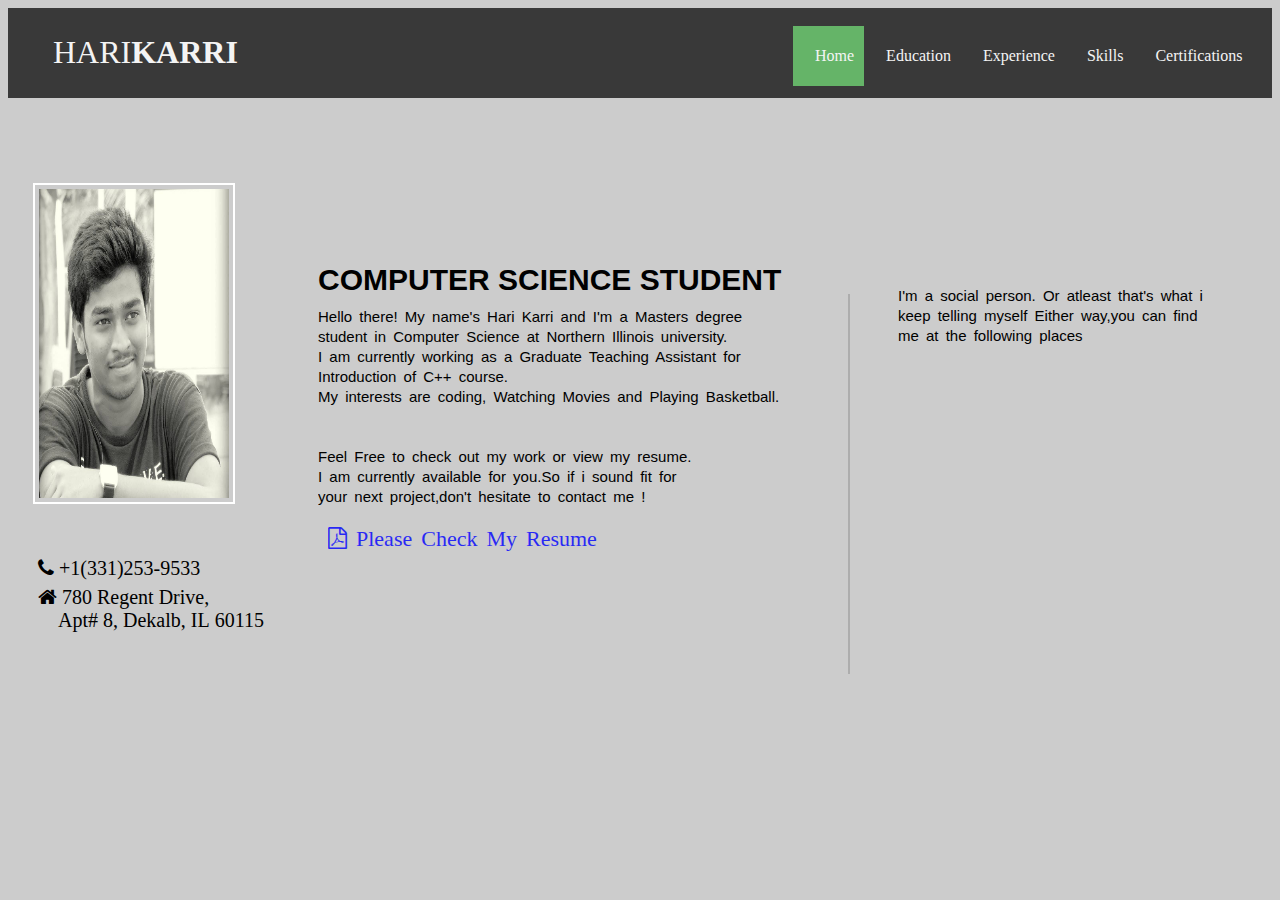
<file: portfolio-master/index.html>
<html>
<head>
<meta name="viewport" content="width=device-width, initial-scale=1.0">	
<link rel="stylesheet" href="styles.css">
<link rel="stylesheet" href="https://cdnjs.cloudflare.com/ajax/libs/font-awesome/4.7.0/css/font-awesome.min.css">
</head>
<body>
<aside>
<ul>
  <li><h1>HARI<b>KARRI</b></h1><p style="margin-left: 780px;"></p><li>
   <li><a class="active" href="index.html"><p style="margin-left: 12px;">Home</p></a></li>
   <li><a href="education.html"><p style="margin-left: 12px;">Education</p></a></li>
  <li><a href="experience.html"><p style="margin-left: 12px;">Experience</p></a></li>
   <li><a href="skills.html"><p style="margin-left: 12px;">Skills</p></a></li>
<li><a href="certification.html"><p style="margin-left: 12px;">Certifications</p></a></li>
</ul>
</aside>

<div class="photo">
	<img src="hari.jpg" style="height:35%;"/>	
	
	<h1><b>COMPUTER SCIENCE STUDENT</b></h1>
	<p>Hello there! My name's Hari Karri and I'm a Masters degree<br> student in Computer Science at Northern Illinois university.<br> I am currently working as a Graduate Teaching Assistant for<br> Introduction of C++ course.<br>
	My interests are coding, Watching Movies and Playing Basketball. <br><br><br>
	Feel Free to check out my work or view my resume.<br>I am currently available for you.So if i sound fit for<br> your next project,don't hesitate to contact me !   
	<br><br><a href="HariKarri.pdf"><i class="fa fa-file-pdf-o" style="color:blue;opacity:0.8;font-size:22px;margin-left:-10px;margin-top:-20px;"> Please Check My Resume</i></a>
	</p>
<i class="fa fa-phone" style="font-size:20px;margin-left:10px;margin-top:-69px;;">&nbsp+1(331)253-9533</i><br><br>
<i class="fa fa-home" style="font-size:20px;margin-left:10px;margin-top:-75px;line-height:23px;"> 780 Regent Drive,<br>&nbsp&nbsp&nbsp Apt# 8, Dekalb, IL 60115</i>	
</div>

<div class="v1">
</div>
<div class="social"> 
<p>I'm a social person. Or atleast that's what i <br> keep telling myself Either way,you can find <br> me at the following places</p>
<br><br></div>
<button onclick="location.href='https://www.linkedin.com/in/hari-karri-65393598/'" class="fa fa-linkedin">&nbsp&nbsp | &nbsp&nbsp&nbsp&nbsp&nbsp Hari Karri</button>
<br><br><br>
<button onclick="location.href='https://github.com/HarishKarri/works'" class="fa fa-github">&nbsp&nbsp | &nbsp&nbsp&nbsp&nbsp&nbsp&nbsp Harish Karri</button>
<br><br><br>
<button onclick="location.href='https://mail.google.com/mail/u/0/#inbox'" class="fa fa-google">&nbsp&nbsp | &nbsp&nbsp&nbsp&nbsp&nbsp&nbsp harishkarri888@gmail.com</button>
<br><br>
</body>
</html>
</file>
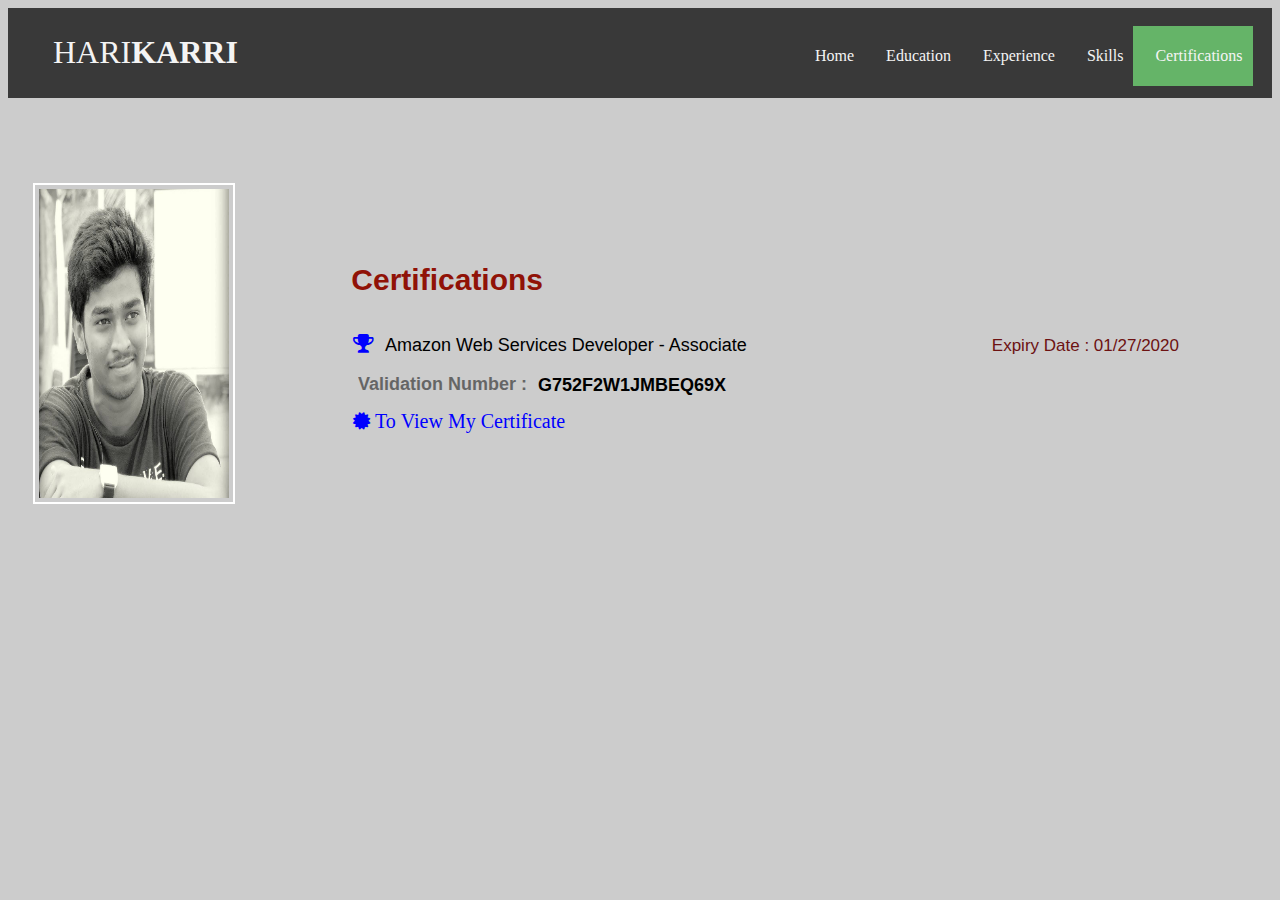
<file: portfolio-master/certification.html>
<html>
<head>
<link rel="stylesheet" href="styles.css">
<meta name="viewport" content="width=device-width, initial-scale=1.0">
<link rel="stylesheet" href="https://cdnjs.cloudflare.com/ajax/libs/font-awesome/4.7.0/css/font-awesome.min.css">
 </head>
<body>
<ul>
  <li><h1>HARI<b>KARRI</b></h1><p style="margin-left: 780px;"></p><li>
   <li><a href="index.html"><p style="margin-left: 12px;">Home</p></a></li>
   <li><a href="education.html"><p style="margin-left: 12px;">Education</p></a></li>
  <li><a href="experience.html"><p style="margin-left: 12px;">Experience</p></a></li>
   <li><a href="skills.html"><p style="margin-left: 12px;">Skills</p></a></li>
<li><a class="active" href="certification.html"><p style="margin-left: 12px;">Certifications</p></a></li>
</ul>
<div class="photo">
	<img src="hari.jpg" style="height:35%;"/>
<h1 style="color:#901207;">&nbsp&nbsp&nbsp  Certifications</h1><br>
<i class="fa fa-trophy" style="font-size:22px;margin-left:325px;color:blue;"></i><span style="color:black;opacity:1;font-size:18px;margin-left:-298px;font-family:arial;">Amazon Web Services Developer - Associate</span><a style="opacity:1.0;font-size:17px;margin-left:245px;font-family:arial;color:#6D1212;">Expiry Date : 01/27/2020</a> 
<h2 style="color:black;opacity:0.5;font-size:18px;margin-left:350px;margin-top:-23px;font-family:arial;"> Validation Number :</h2><h2 style="opacity;1;font-size:18px;margin-left:530px;margin-top:-35px;font-family:arial;">G752F2W1JMBEQ69X</h2>
<a href="AWScertificate.pdf"><i class="fa fa-certificate" style="font-size:20px;margin-left:325px;margin-top:-20px;color:blue;">  To View My Certificate</i></a>
</div>	
</div>																						
</body>
</html>
</file>
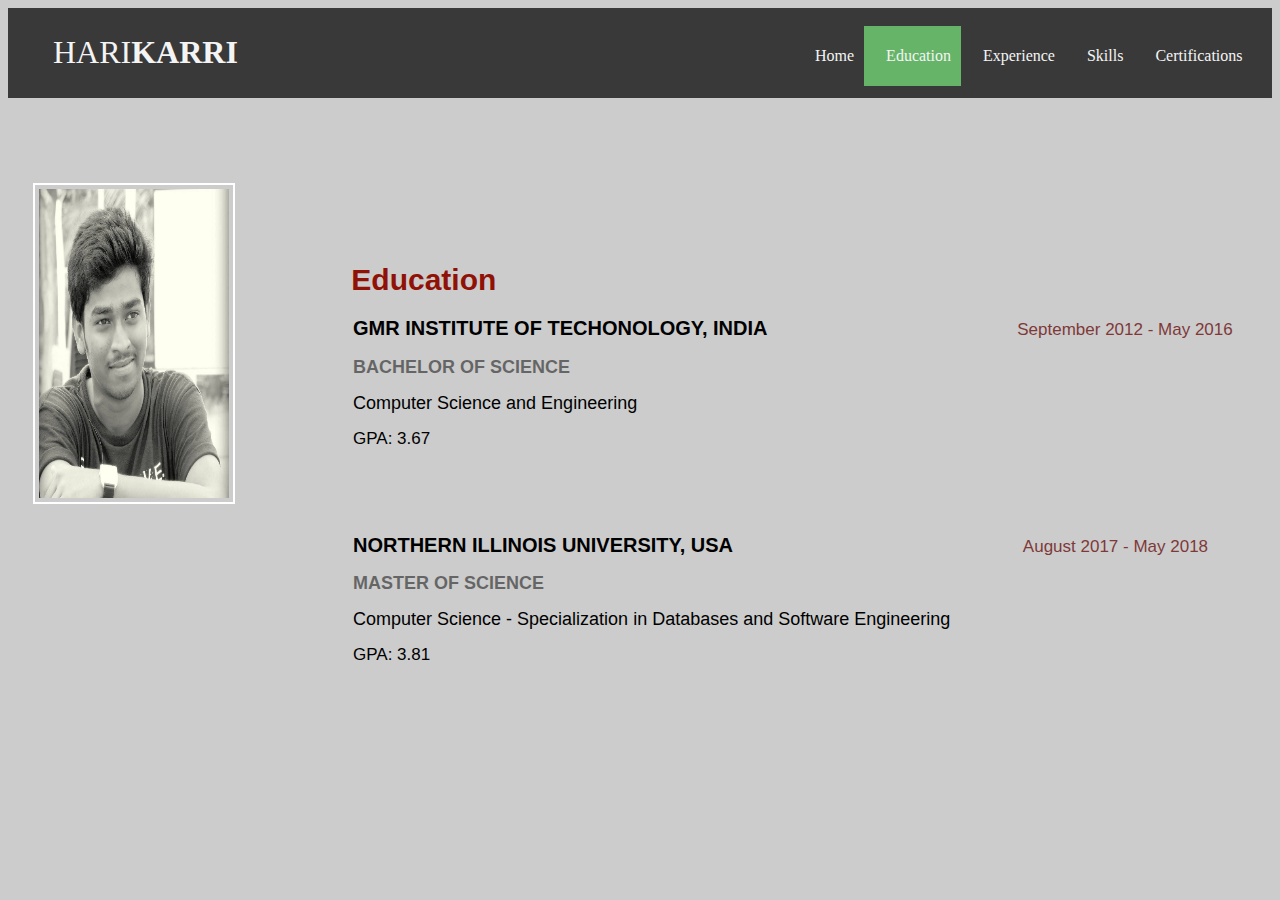
<file: portfolio-master/education.html>
<html>
<head>
<link rel="stylesheet" href="styles.css">
<meta name="viewport" content="width=device-width, initial-scale=1.0">
</head>
<body>
<ul>
  <li><h1>HARI<b>KARRI</b></h1><p style="margin-left: 780px;"></p><li>
   <li><a href="index.html"><p style="margin-left: 12px;">Home</p></a></li>
   <li><a class="active" href="education.html"><p style="margin-left: 12px;">Education</p></a></li>
  <li><a href="experience.html"><p style="margin-left: 12px;">Experience</p></a></li>
    <li><a href="skills.html"><p style="margin-left: 12px;">Skills</p></a></li>
	  <li><a href="certification.html"><p style="margin-left: 12px;">Certifications</p></a></li>
</ul>
<div class="photo">
	<img src="hari.jpg" style="height:35%;"/>
<h1 style="color:#901207;">&nbsp&nbsp&nbsp  Education</h1>
<h2 style="font-size:20px;margin-left:345px;font-family:arial;"> GMR INSTITUTE OF TECHONOLOGY, INDIA <a style="opacity:0.8;font-weight:normal;font-size:17px;margin-left:245px;font-family:arial;color:#6D1212;">September 2012 - May 2016</a></h2> 
<h2 style="color:black;opacity:0.5;font-size:18px;margin-left:345px;font-family:arial;"> BACHELOR OF SCIENCE</h2>
<h2 style="color:black;font-weight:normal;font-size:18px;margin-left:345px;font-family:arial;"> Computer Science and Engineering</h2>
<h2 style="color:black;font-weight:normal;font-size:17px;margin-left:345px;font-family:arial;"> GPA: 3.67</h2>
<br><br><br>
<h2 style="font-size:20px;margin-left:345px;font-family:arial;"> NORTHERN ILLINOIS UNIVERSITY, USA <a style="opacity:0.8;font-weight:normal;font-size:17px;margin-left:285px;font-family:arial;color:#6D1212;">August 2017 - May 2018</a></h2> 
<h2 style="color:black;opacity:0.5;font-size:18px;margin-left:345px;font-family:arial;"> MASTER OF SCIENCE</h2>
<h2 style="color:black;font-weight:normal;font-size:18px;margin-left:345px;font-family:arial;"> Computer Science - Specialization in Databases and Software Engineering </h2>
<h2 style="color:black;font-weight:normal;font-size:17px;margin-left:345px;font-family:arial;"> GPA: 3.81</h2>

</body>
</div>
</html>
</file>
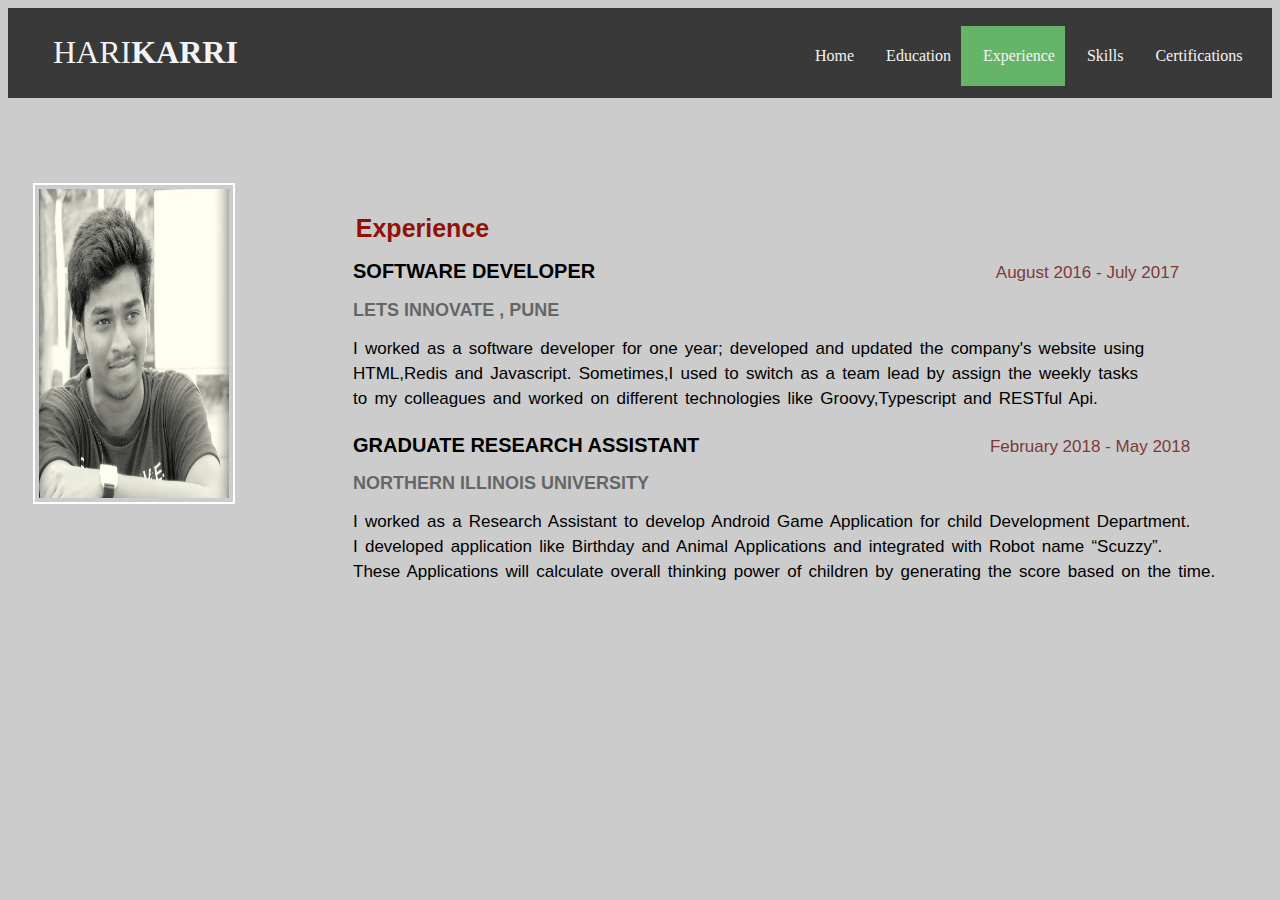
<file: portfolio-master/experience.html>
<html>
<head>
<link rel="stylesheet" href="styles.css">
<meta name="viewport" content="width=device-width, initial-scale=1.0">
</head>
<body>
<ul>
  <li><h1>HARI<b>KARRI</b></h1><p style="margin-left: 780px;"></p><li>
   <li><a href="index.html"><p style="margin-left: 12px;">Home</p></a></li>
   <li><a href="education.html"><p style="margin-left: 12px;">Education</p></a></li>
  <li><a  class="active" href="experience.html"><p style="margin-left: 12px;">Experience</p></a></li>
   <li><a href="skills.html"><p style="margin-left: 12px;">Skills</p></a></li>
<li><a href="certification.html"><p style="margin-left: 12px;">Certifications</p></a></li>
</ul>
<div class="photo">
	<img src="hari.jpg" style="height:35%;"/>
<h1 style="color:#901207;font-size:25px;margin-top:-290px;margin-left:320px;">&nbsp&nbsp&nbsp Experience</h1>
<h2 style="font-size:20px;margin-left:345px;font-family:arial;"> SOFTWARE DEVELOPER <a style="opacity:0.8;font-weight:normal;font-size:17px;margin-left:395px;font-family:arial;color:#6D1212;">August 2016 - July 2017</a></h2> 
<h2 style="color:black;opacity:0.5;font-size:18px;margin-left:345px;font-family:arial;"> LETS INNOVATE , PUNE </h2>
<h2 style="color:black;font-weight:normal;font-size:17px;margin-left:345px;font-family:arial;word-spacing:2.5px;line-height:25px;"> I worked as a software developer for one year; developed and updated the company's website using <br>HTML,Redis and Javascript. Sometimes,I used to switch as a team lead by assign the weekly tasks<br> to my colleagues and worked on different technologies like Groovy,Typescript and RESTful Api. </h2> 
<br><br><br>
<h2 style="font-size:20px;margin-left:345px;margin-top:-45px;font-family:arial;">GRADUATE RESEARCH ASSISTANT <a style="opacity:0.8;font-weight:normal;font-size:17px;margin-left:285px;font-family:arial;color:#6D1212;">February 2018 - May 2018</a></h2> 
<h2 style="color:black;opacity:0.5;font-size:18px;margin-left:345px;font-family:arial;"> NORTHERN ILLINOIS UNIVERSITY</h2>
<h2 style="color:black;font-weight:normal;font-size:17px;margin-left:345px;font-family:arial;word-spacing:2.5px;line-height:25px;"> I worked as a Research Assistant to develop Android Game Application for child Development Department.<br> I developed application like Birthday and Animal Applications and integrated with Robot name “Scuzzy”.<br>These Applications will calculate overall thinking power of children by generating the score based on the time.</h2>

</body>
</div>
</html>
</file>
<file: portfolio-master/styles.css>
body {
background-repeat: no-repeat, repeat;
background-color: #cccccc;
background-size: 40vw 90vh;	
}
ul {
    list-style-type: none;
    margin: 0;
    padding: 5;
    overflow: hidden;
    background-color: #151515;
	opacity: 0.8;
}

li {
    float: left;
}
li h1{
margin-left : 40px;	
color : white;
font-weight:normal;
}

li a { 
	margin-top: 13px;
    display: block;
    color: white;
    text-align: center;
    padding: 5px 10px;
    text-decoration: none;
}
li a:hover {
    background-color: #4CAF50;
    color: green;
}
li a.active {
    background-color: #4CAF50;
    color: white;
}

li a:hover:not(.active) {
    background-color: #555;
    color: white;
}

@media only screen and (max-width:650px)
{
  aside ul
  {
   padding:0.75em;
   margin-top: 0;
   margin: 0;
  }
}
.photo img{
	max-width:15%;
        height: auto;
	padding : 4px 4px;
        border:2px solid white;
	margin-top:85px;
	margin-left:25px;
}
.photo h1{
	font-size:30px;
	font-family: arial;
	font-weight:bold;
	margin-top: -241px;
	margin-left:310px;
	overflow-x: hidden;
        overflow-y: auto;
        word-break: break-all;
}
.photo p{
	font-size:15px;
	word-spacing:3px;
	line-height:20px;
	font-family: arial;
	margin-top: -10px;
	margin-left:310px;
        overflow-x: hidden;
        overflow-y: auto;
        word-break: break-all;
	}

.contact i{
  font-size:15px;
  word-spacing:3px;
  line-height:20px;
  font-family: arial;
  margin-top: -10px;
  margin-left:310px;
  overflow-x: hidden;
  overflow-y: hidden;
  word-break: break-all;
}
.v1{
	border-left: 2px solid grey;
        height: 380px;
	opacity: 0.4;
	margin-left: 840px;
	margin-top: -357px;
}
.social p{
	font-size:15px;
	word-spacing:3px;
	line-height:20px;
	font-family: arial;
	margin-top: -388px;
	margin-left:890px;
}
.fa{
  position: relative;
  padding: 20px;
  font-size: 15px;
  width: 310px;
  height :45px;
  text-align: left;
  margin-top:-550px;
  border-radius :5px;
  border:none;
  margin-left:890px; 
}
.fa-github{
  background: #37B95A;
  color: white;
}
.fa-google{
   background: #dd4b39;
  color: white;
}
.fa-linkedin{
  background: #007bb5;
  color: white;
}
.devicon-amazonwebservices-plain-wordmark:hover{
	color:grey;
}
.devicon-python-plain-wordmark:hover{
color: grey;
}
.devicon-android-plain-wordmark:hover{
color: grey;	
}
.devicon-java-plain-wordmark:hover{
color: grey;	
}
.devicon-javascript-plain:hover{
color: grey;	
}
.devicon-mysql-plain-wordmark:hover{
color:grey;
}	
.devicon-cplusplus-plain:hover{
color:grey;
}
.devicon-c-plain:hover{
color:grey;
}
.devicon-css3-plain-wordmark:hover{
color:grey;
}
.devicon-html5-plain-wordmark:hover{
	color:grey;
}
.devicon-php-plain:hover{
	color:grey;
}
.devicon-redis-plain-wordmark:hover{
	color:grey;
}
.devicon-tomcat-line-wordmark:hover{
	color:grey;
}
.devicon-apache-plain-wordmark:hover{
	color:grey;
}
.devicon-typescript-plain:hover{
color:grey;
}
.devicon-linux-plain:hover{
color:grey;
}
.devicon-ubuntu-plain:hover{
color:grey;
}
.devicon-windows8-plain:hover{
color:grey;
}
</file>
